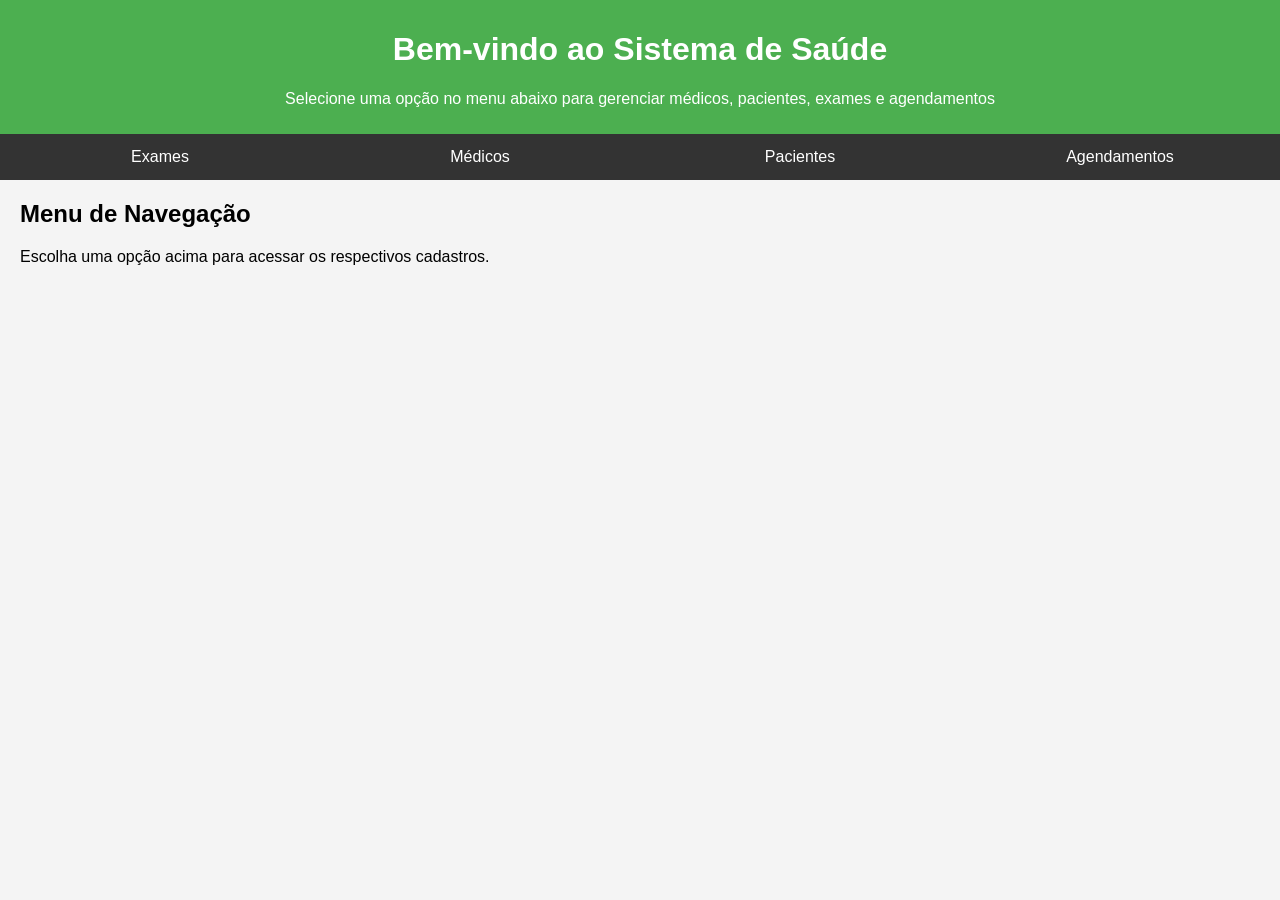
<file: api.saude/src/main/resources/templates/index.html>
<!DOCTYPE html>
<html xmlns:th="http://www.thymeleaf.org">
<head>
    <meta charset="UTF-8">
    <title>Painel de Navegação</title>
    <style>
        body {
            font-family: Arial, sans-serif;
            margin: 0;
            padding: 0;
            background-color: #f4f4f4;
        }
        header {
            background-color: #4CAF50;
            color: white;
            padding: 10px 0;
            text-align: center;
        }
        nav {
            display: flex;
            justify-content: center;
            background-color: #333;
        }
        nav a {
            padding: 14px 20px;
            color: white;
            text-decoration: none;
            text-align: center;
            flex: 1;
        }
        nav a:hover {
            background-color: #ddd;
            color: black;
        }
        .container {
            margin: 20px;
        }
    </style>
</head>
<body>

<header>
    <h1>Bem-vindo ao Sistema de Saúde</h1>
    <p>Selecione uma opção no menu abaixo para gerenciar médicos, pacientes, exames e agendamentos</p>
</header>

<nav>
    <a th:href="@{/exame-ui}">Exames</a>
    <a th:href="@{/medico-ui}">Médicos</a>
    <a th:href="@{/paciente-ui}">Pacientes</a>
    <a th:href="@{/agendamento-ui}">Agendamentos</a>
</nav>

<div class="container">
    <h2>Menu de Navegação</h2>
    <p>Escolha uma opção acima para acessar os respectivos cadastros.</p>
</div>

</body>
</html>
</file>
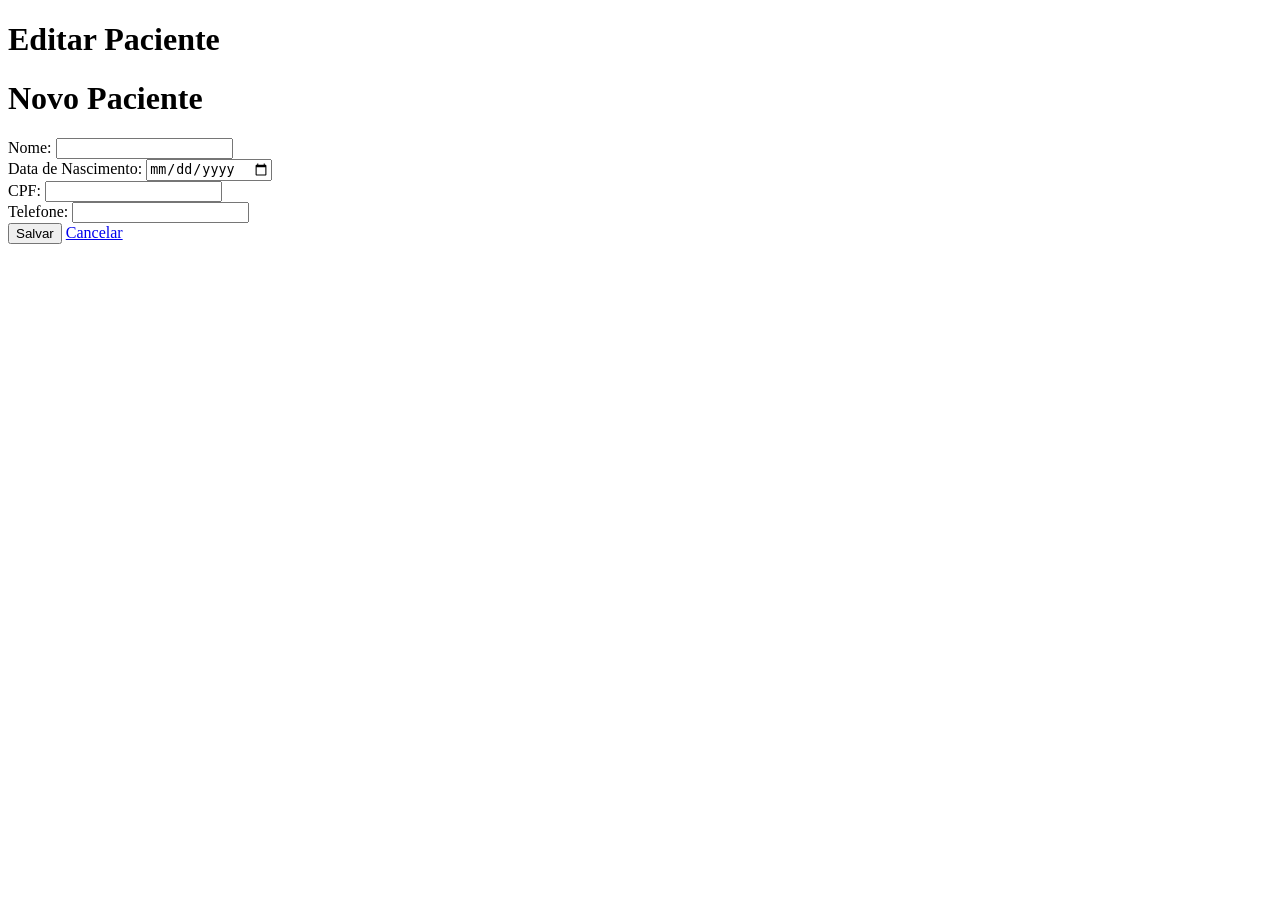
<file: src/main/resources/templates/paciente/form.html>
<!DOCTYPE html>
<html xmlns:th="http://www.thymeleaf.org">
<head>
    <title>Formulário de Paciente</title>
</head>
<body>
    <h1 th:if="${paciente.id != null}">Editar Paciente</h1>
    <h1 th:if="${paciente.id == null}">Novo Paciente</h1>
    <form th:action="@{/paciente-ui}" th:object="${paciente}" method="post">
        <input type="hidden" th:field="*{id}">
        <div>
            <label for="nome">Nome:</label>
            <input type="text" id="nome" th:field="*{nome}" required>
        </div>
        <div>
            <label for="dataNascimento">Data de Nascimento:</label>
            <input type="date" id="dataNascimento" th:field="*{dataNascimento}" required>
        </div>
        <div>
            <label for="cpf">CPF:</label>
            <input type="text" id="cpf" th:field="*{cpf}" required>
        </div>
        <div>
            <label for="telefone">Telefone:</label>
            <input type="text" id="telefone" th:field="*{telefone}">
        </div>
        <button type="submit">Salvar</button>
        <a href="/paciente-ui">Cancelar</a>
    </form>
</body>
</html>
</file>
